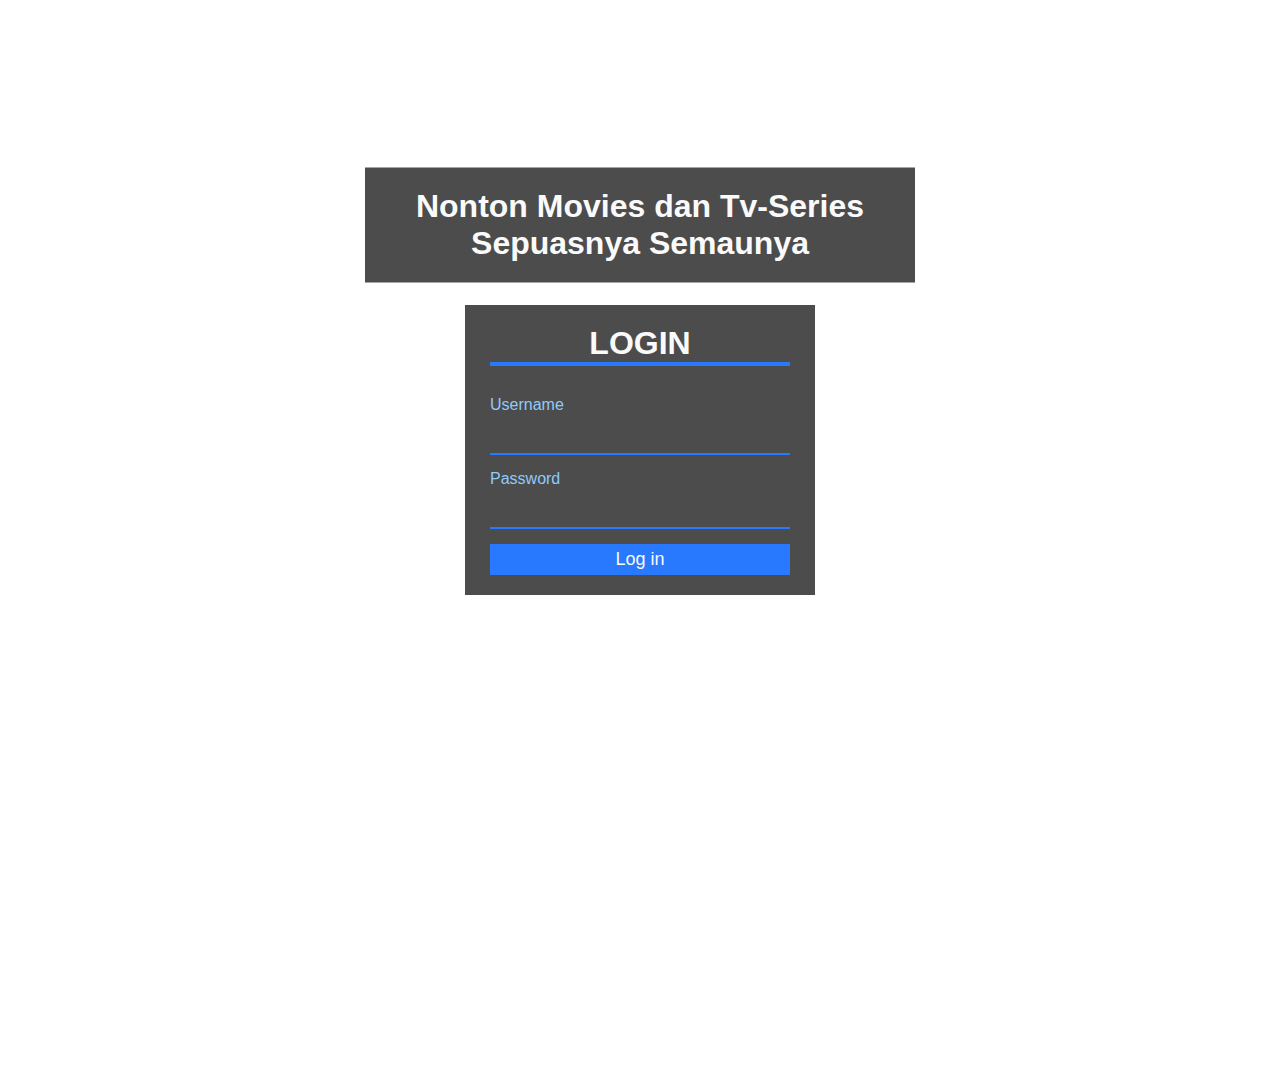
<file: login.html>
<!DOCTYPE HTML>
<html>
    <head>
        <title>Halaman Login</title>
        <link rel="stylesheet" href="login.css">
    </head>
   
    <body>
        <div class="judul">
            <h1>Nonton Movies dan Tv-Series <br> Sepuasnya Semaunya</h1>
        </div>
        <div class="container">
          <h1>Login</h1>
            <form>
                <label>Username</label><br>
                <input type="text"><br>
                <label>Password</label><br>
                <input type="password"><br>
                <button id="submitButton">Log in</button>
            </form>
        </div>     
    </body>
    <script src="login.js"></script>
</html>
</file>
<file: login.css>
*{
    margin: 0;
    padding: 0;
    outline: 0;
    font-family: 'Open Sans', sans-serif;
}
body{
    height: 120vh;
    background-image: url(https://images.wallpapersden.com/image/download/avengers-infinity-war-2018-all-characters-fan-poster_a2ZuaWmUmZqaraWkpJRmbmdlrWZlbWU.jpg);
    background-size: cover;
    background-position: center;
    background-repeat: no-repeat;
}

.judul{
    position: absolute;
    left: 50%;
    top : 25%;
    height: 75px;
    transform: translate(-50%,-50%);
    padding: 20px 25px;
    width: 500px;

    background-color: rgba(0,0,0,.7);
    box-shadow: 0 0 10px rgba(255,255,255,.3);
}

.judul h1 {
    text-align: center;
    color: #fafafa;
    text-shadow: black;
}

.container{
    position: absolute;
    left: 50%;
    top: 50%;
    transform: translate(-50%,-50%);
    padding: 20px 25px;
    width: 300px;

    background-color: rgba(0,0,0,.7);
    box-shadow: 0 0 10px rgba(255,255,255,.3);
}
.container h1{
    text-align: center;
    color: #fafafa;
    margin-bottom: 30px;
    text-transform: uppercase;
    border-bottom: 4px solid #2979ff;
}
.container label{
    text-align: left;
    color: #90caf9;
}
.container form input{
    width: calc(100% - 20px);
    padding: 8px 10px;
    margin-bottom: 15px;
    border: none;
    background-color: transparent;
    border-bottom: 2px solid #2979ff;
    color: #fff;
    font-size: 20px;
}
.container form button{
    width: 100%;
    padding: 5px 0;
    border: none;
    background-color:#2979ff;
    font-size: 18px;
    color: #fafafa;
}
</file>
